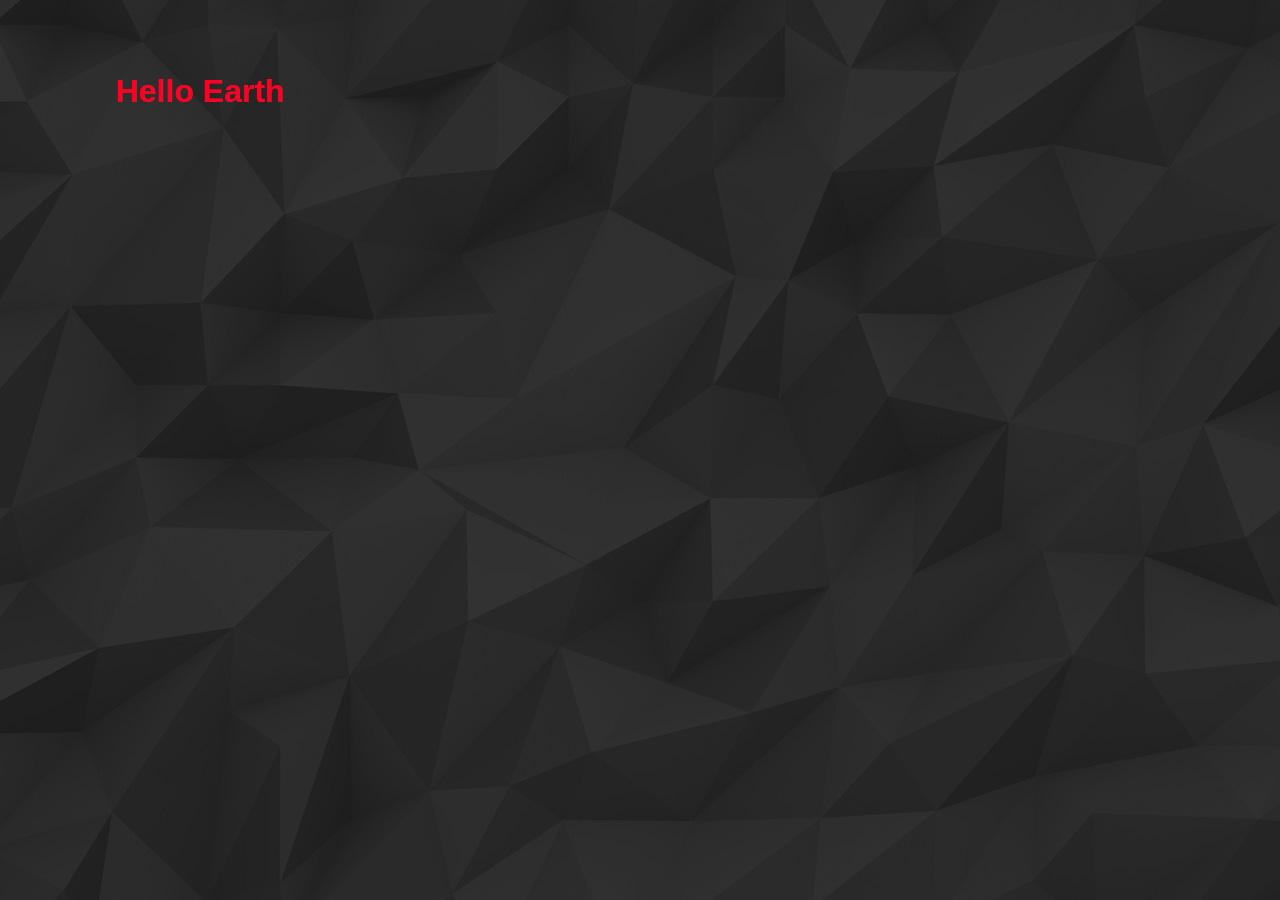
<file: src/main/resources/static/index.html>
<!DOCTYPE HTML>
<html>
<head>
    <title>Ahmet Tutal</title>

    <meta http-equiv="Content-Type" content="text/html; charset=UTF-8"/>
    <meta name="viewport" content="width=device-width, initial-scale=1">

    <link rel="stylesheet" type="text/css" href="css/main.css">
</head>
<body>

<div class="hello-earth">
    <h1>Hello Earth</h1>
</div>

</body>
</html>
</file>
<file: src/main/resources/static/css/main.css>
body, html {
    height: 100%;
    margin: 0;
    font-family: Arial, Helvetica, sans-serif;
    background: url("../img/main.jpg") no-repeat center;
    background-size: cover;
}

.hello-earth {
    text-align: center;
    position: absolute;
    margin-top: 4%;
    margin-left: 9%;
    color: #ff0025;
}
</file>
